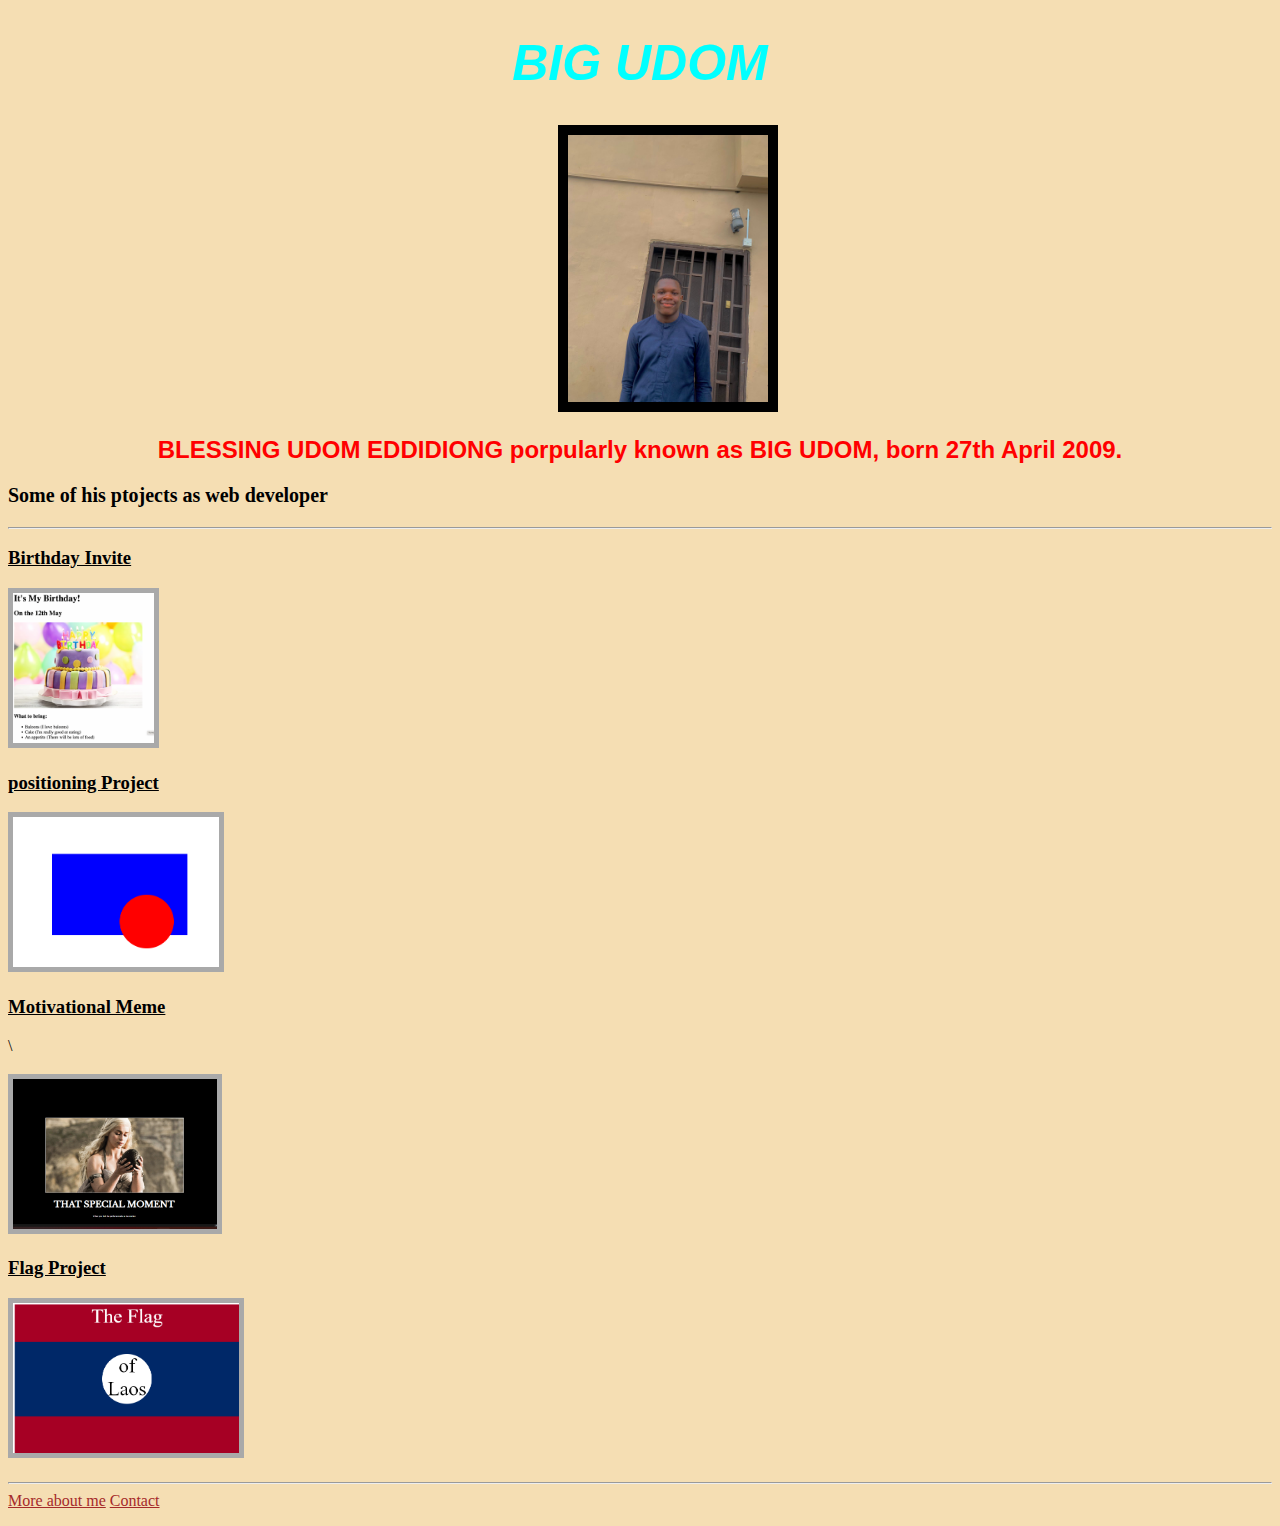
<file: index.html>
<!DOCTYPE html>
<html lang="en">
<head>
    <meta charset="UTF-8">
    <meta http-equiv="X-UA-Compatible" content="IE=edge">
    <meta name="viewport" content="width=device-width, Initial-scale=1.0">
    <title>BIG UDOM</title>
    
</head>
<body>
   <link
   rel="stylesheet" href="./style.css"
   />
   <h1>BIG UDOM</h1>
   <img id="ble" src="./asset/images/WhatsApp Image 2024-08-15 at 12.11.24_a7290a94.jpg" width="200PX"/>
  <H2>BLESSING UDOM EDDIDIONG porpularly known as BIG UDOM, born 27th April 2009.  </H2>
  <h3 id="web">Some of his ptojects as web developer</h3>
  <hr/>
  <h3><a class="link" href="./public/birthday ivite.html">Birthday Invite</a></h3>
  <h3><img class="inline-block" src="./asset/images/birthday-invite.png" height="150px" alt="birthday invite preview"/></h3>
  <h3><a class="link" href="./public/positioning.html">positioning Project</a></h3>
  <h3><img class="inline-block" src="./asset/images/Screenshot 2024-09-04 034038.png" height="150px" alt="positioning preview"/></h3>
  <h3><a class="link" href="./public/motivationl.html">Motivational Meme</a></h3>\
  <h3><img class="inline-block" src="./asset/images/Screenshot 2024-09-04 034126.png" height="150px" alt="Motivational preview"/></h3>
  <h3><a class="link" href="./public/flag project.html">Flag Project</a></h3>
  <h3><img class="inline-block" src="./asset/images/pic flag project.png" height="150px" alt="Flag preview"/></h3>
  <hr/>
  <a href="./public/about1.html">More about me</a>
  <a href="./public/contact1.html">Contact <Menu></Menu></a>
</body>
</html>
</file>
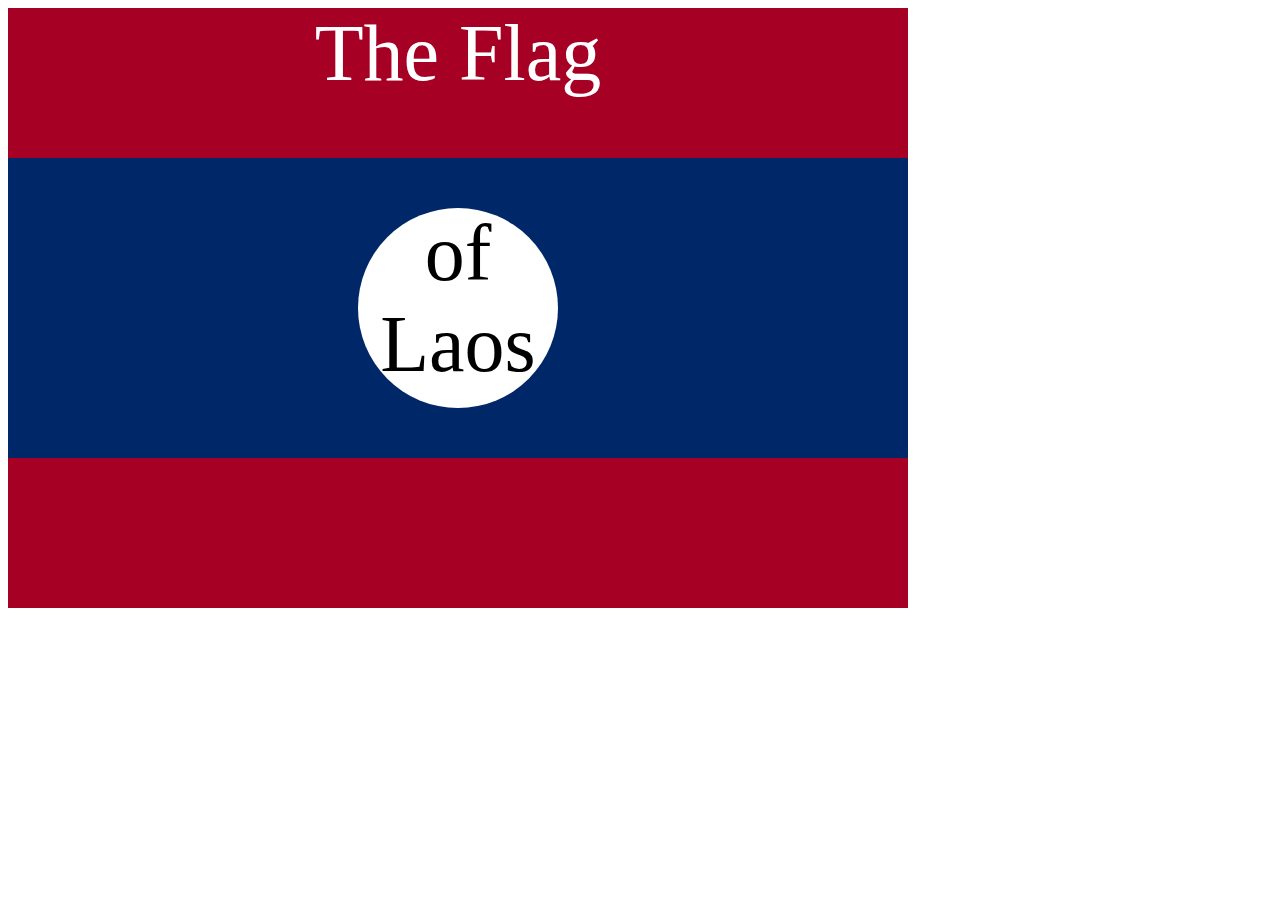
<file: public/flag project.html>
<!DOCTYPE html>
<html lang="en">

<head>
  <meta charset="UTF-8">
  <title>CSS Flag Project</title>
  <style>
    /* Write your CSS Code here */
    .flag {
      background-color: rgb(166, 0, 36);
      height: 600px;
      width: 900px;
      position: relative;
    }
    .flag > div {
      background-color: #002868;
      width: 100%;
      height: 300px;
      position: absolute;
      top: 150px;
    }

    .flag > div > div {
      background-color: white;
      position: absolute;

      height: 200px;
      width: 200px;
      border-radius: 50%;
      left: 350px;
      top: 50px;
    }

    p {
      font-size:  5rem; 
      color: white;
      text-align:center;
      padding: 0%;
      margin: 0%;
    }

    .flag>div>div p {
      color: black;
    }


    
    
  </style>
</head>

<!-- 
  IMPORTANT! Do not change any HTML
Don't add any classes/ids/elements 
Use what you know about combining selectors 
and CSS specificity instead.
Hint 1: The flag is 900px by 600px and the circle is 200px by 200px.
Hint 2: You can use CSS inspection to get the colors from
https://appbrewery.github.io/flag-of-laos/
-->

<body>
  <div class="flag">
    <p>The Flag</p>
    <div>
      <div>
        <p>of Laos</p>
      </div>
    </div>
  </div>
</body>

</html>
</file>
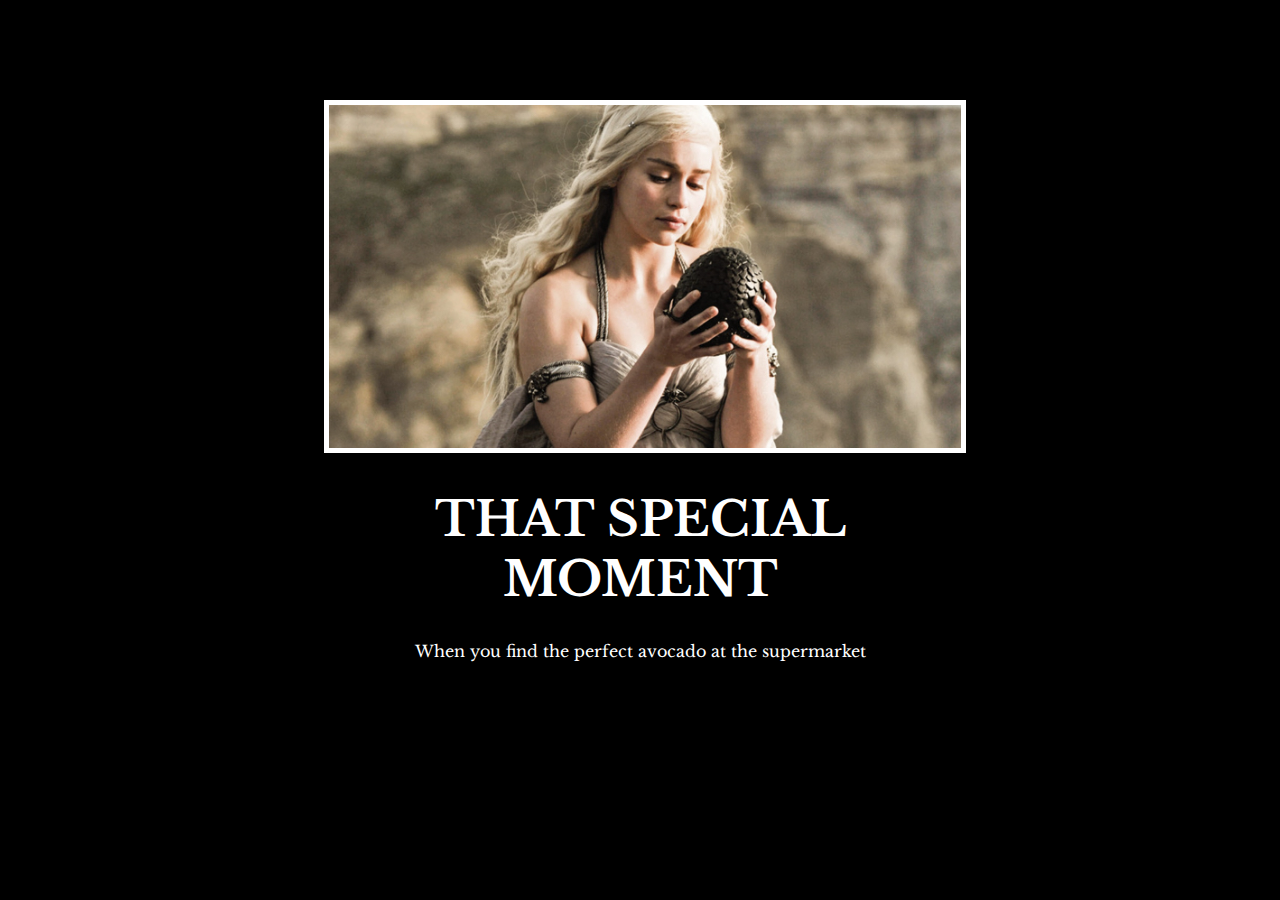
<file: public/motivationl.html>
<!DOCTYPE html>
<html lang="en">

<head>
  <meta charset="UTF-8">
  <title>Motivation Meme</title>
  <link rel="stylesheet" href="./motivationl.css" />
  <link rel="preconnect" href="https://fonts.googleapis.com">
  <link rel="preconnect" href="https://fonts.gstatic.com" crossorigin>
  <link href="https://fonts.googleapis.com/css2?family=Libre+Baskerville&display=swap" rel="stylesheet">
</head>

<body>

  <div class="poster">
    <img class="motivation-img" src="../asset/images/daenerys.jpeg" src="daenerys with egg" />
    <h1>That Special Moment</h1>
    <p>When you find the perfect avocado at the supermarket</p>
  </div>
</body>

</html>
</file>
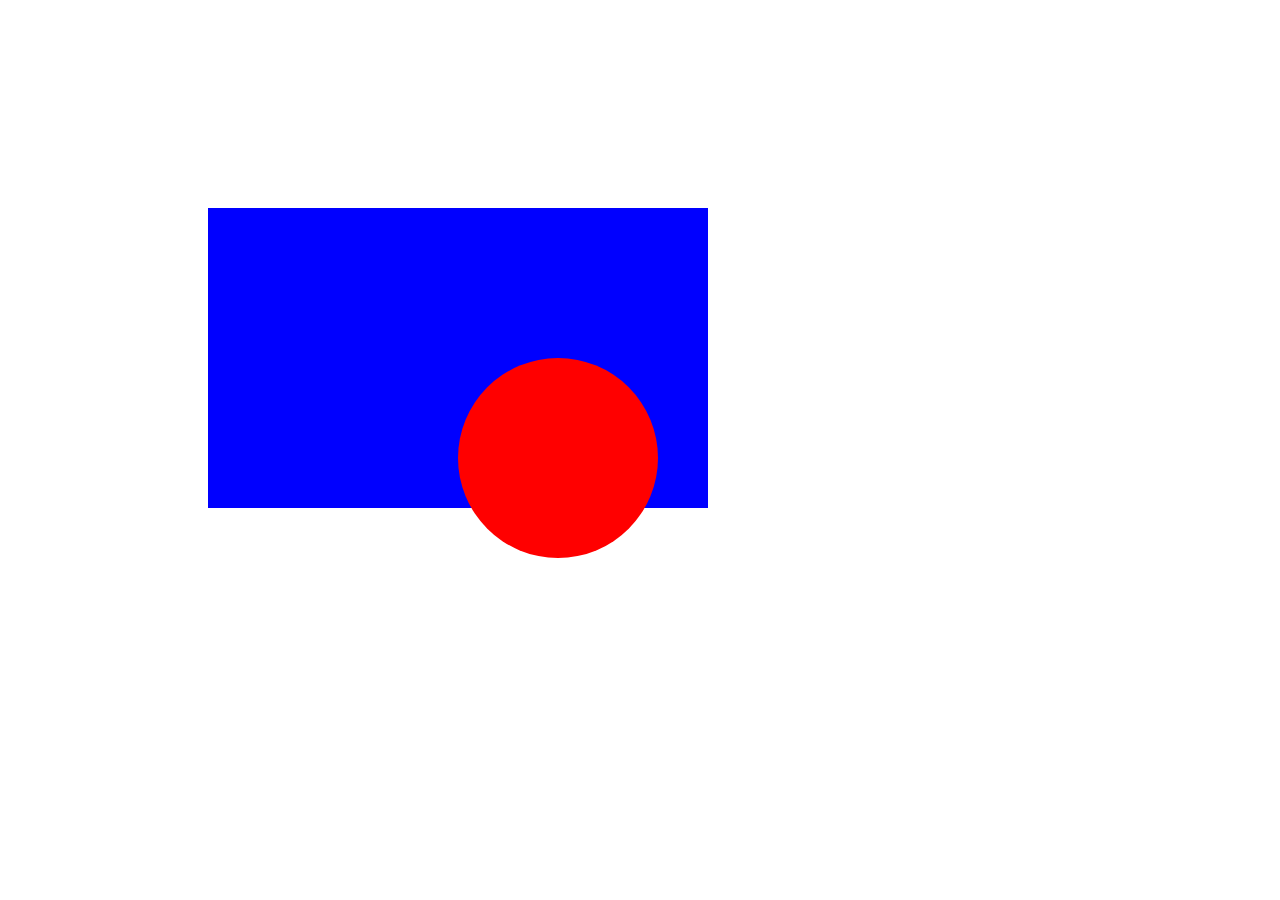
<file: public/positioning.html>
<!DOCTYPE html>
<html>

<head>
  <title>CSS Positioning Exercise</title>
  <style>
    /* Write your code here */
    .blue-box {
      background-color: blue;
      width: 500px;
      height:300px ;
      position: relative;
      top: 200px;
      left: 200px;
    }

    .red-circle {
      background-color: red;
      width: 200px;
      height: 200px;
      border-radius: 50%;
      position: absolute;
      top: 150px;
      left: 250px; 
    }
  </style>
</head>

<body>
  <div class="blue-box">
    <div class="red-circle">
    </div>
  </div>

</body>

</html>
</file>
<file: style.css>
@media (min-width:219px) {
   body{
    background-color:wheat ;
} 
}

h1 {
    font-size: 50px;
    text-align: center;
    color: aqua;
    font-style: italic;
    font-family: 'Segoe UI', Tahoma, Geneva, Verdana, sans-serif;
}

 @media (min-width: 319px) {
    #ble {
           
    position: relative;
    left: 550px;
    border: 10px solid black;
    }
 }





h2 {
text-align: center;
color: red;
font-family: Arial, Helvetica, sans-serif;
font-style: bold;
font-weight: 100px;
}

#web {
    font-weight: 1000px;
    font-size: 20px;
}
hr {
    background-color: brown;
}

.link {
    color: black;
}

a {
    color: brown;
}

.inline-block {
    display: inline-block;
    border: 5px solid darkgray;
}
</file>
<file: public/motivationl.css>
body {
  background-color: black;
}
h1 {
  text-transform: uppercase;
  font-size: 3rem;
}

.poster {
  width: 50%;
  margin-left: 25%;
  margin-top: 100px;
  color: white;
  font-family: "Libre Baskerville", serif;
  text-align: center;
}

.motivation-img {
  border: 5px solid white;
  width: 100%;
}
</file>
